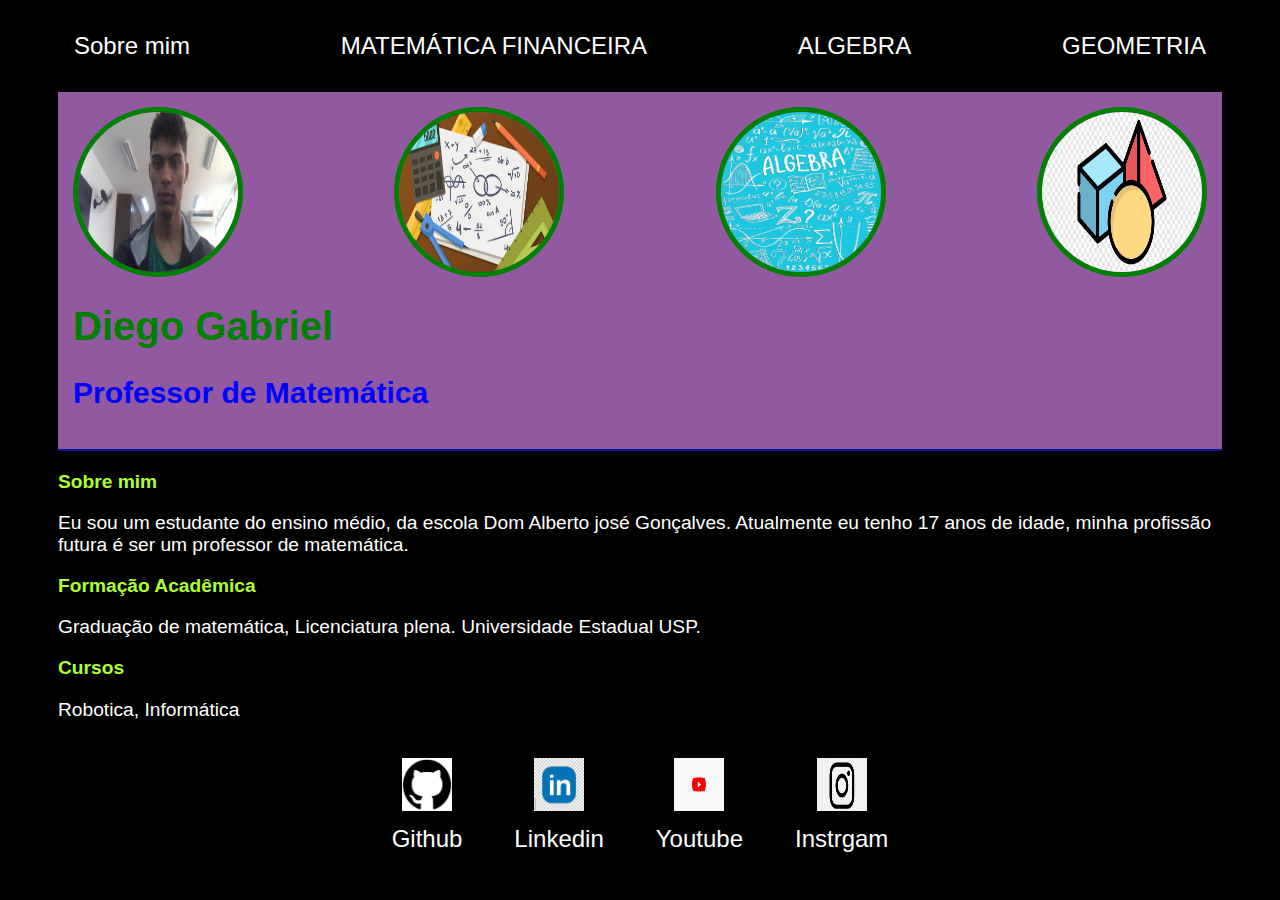
<file: index.html>
<!DOCTYPE html>
<html lang="pt-br">
<head>
    <meta charset="UTF-8">
    <meta name="viewport" content="width=device-width, initial-scale=1.0">
    <title>DIEGO.NET</title>
    <link rel="stylesheet" href="stile.css">
</head>

<body>
    <div class="container">
        <nav>
            <ul>
                <li>
                    <a href="index.html">Sobre mim</a>
                </li>
                <li>
                    <a href="matf.html">MATEMÁTICA FINANCEIRA</a>
                </li>
                <li>
                    <a href="alg.html">ALGEBRA</a>
                </li>
                <li>
                    <a href="fisi.html">GEOMETRIA</a>
                </li>
            </ul>
        </nav>
        <header>
            <div class="Center">
                <img src="./img/Perfil.jpg"img>
                <img src="./img/MatF.jpg"img>
                <img src="./img/ALG.jpg"img>
                <img src="./img/GEO.png"img>
            </div>

           <h1>Diego Gabriel</h1>
           <h2>Professor de Matemática</h2>
        </header>
        <main>
            <section>
                <h3>Sobre mim</h3>
                <p>
                   Eu sou um estudante do ensino médio, da escola Dom Alberto josé Gonçalves. Atualmente eu tenho 17 anos de idade, minha profissão futura é ser um professor de matemática.
                </p>
                <h3>Formação Acadêmica</h3>
                <p> 
                    Graduação de matemática, Licenciatura plena. Universidade Estadual USP.
                <h3>Cursos</h3>
                    <P>
                        Robotica, Informática
                    </P      
            </section>
        </main>

        <footer>
            <a href="https://github.com/LAV024" target="_blank" rel="noopener noreferrer">
            <img src="./img/github.png"img>
            <p>Github</p>
            
            <a href="https://www.linkedin.com/in/valdemi-souza-carvalho-11a71956/?trk=public-profile-join-page" target="_blank" rel="noopener noreferrer">
            <img src="./img/likedin.png"img>
            <p>Linkedin</p>
            
            <a href="https://www.youtube.com/@valdemisouzacarvalho9179" target="_blank" rel="noopener noreferrer">
            <img src="./img/yotuby.png"img>
            <p>Youtube</p>
            
            <a href="https://www.instagram.com/valdemi_001?utm_source=qr&igsh=ODloZWZjbXo4MDd2" target="_blank" rel="noopener noreferrer">
            <img src="./img/instrgam.png"img>
            <p>Instrgam</p>
               
            
            
            
        
</body>
</html>
</file>
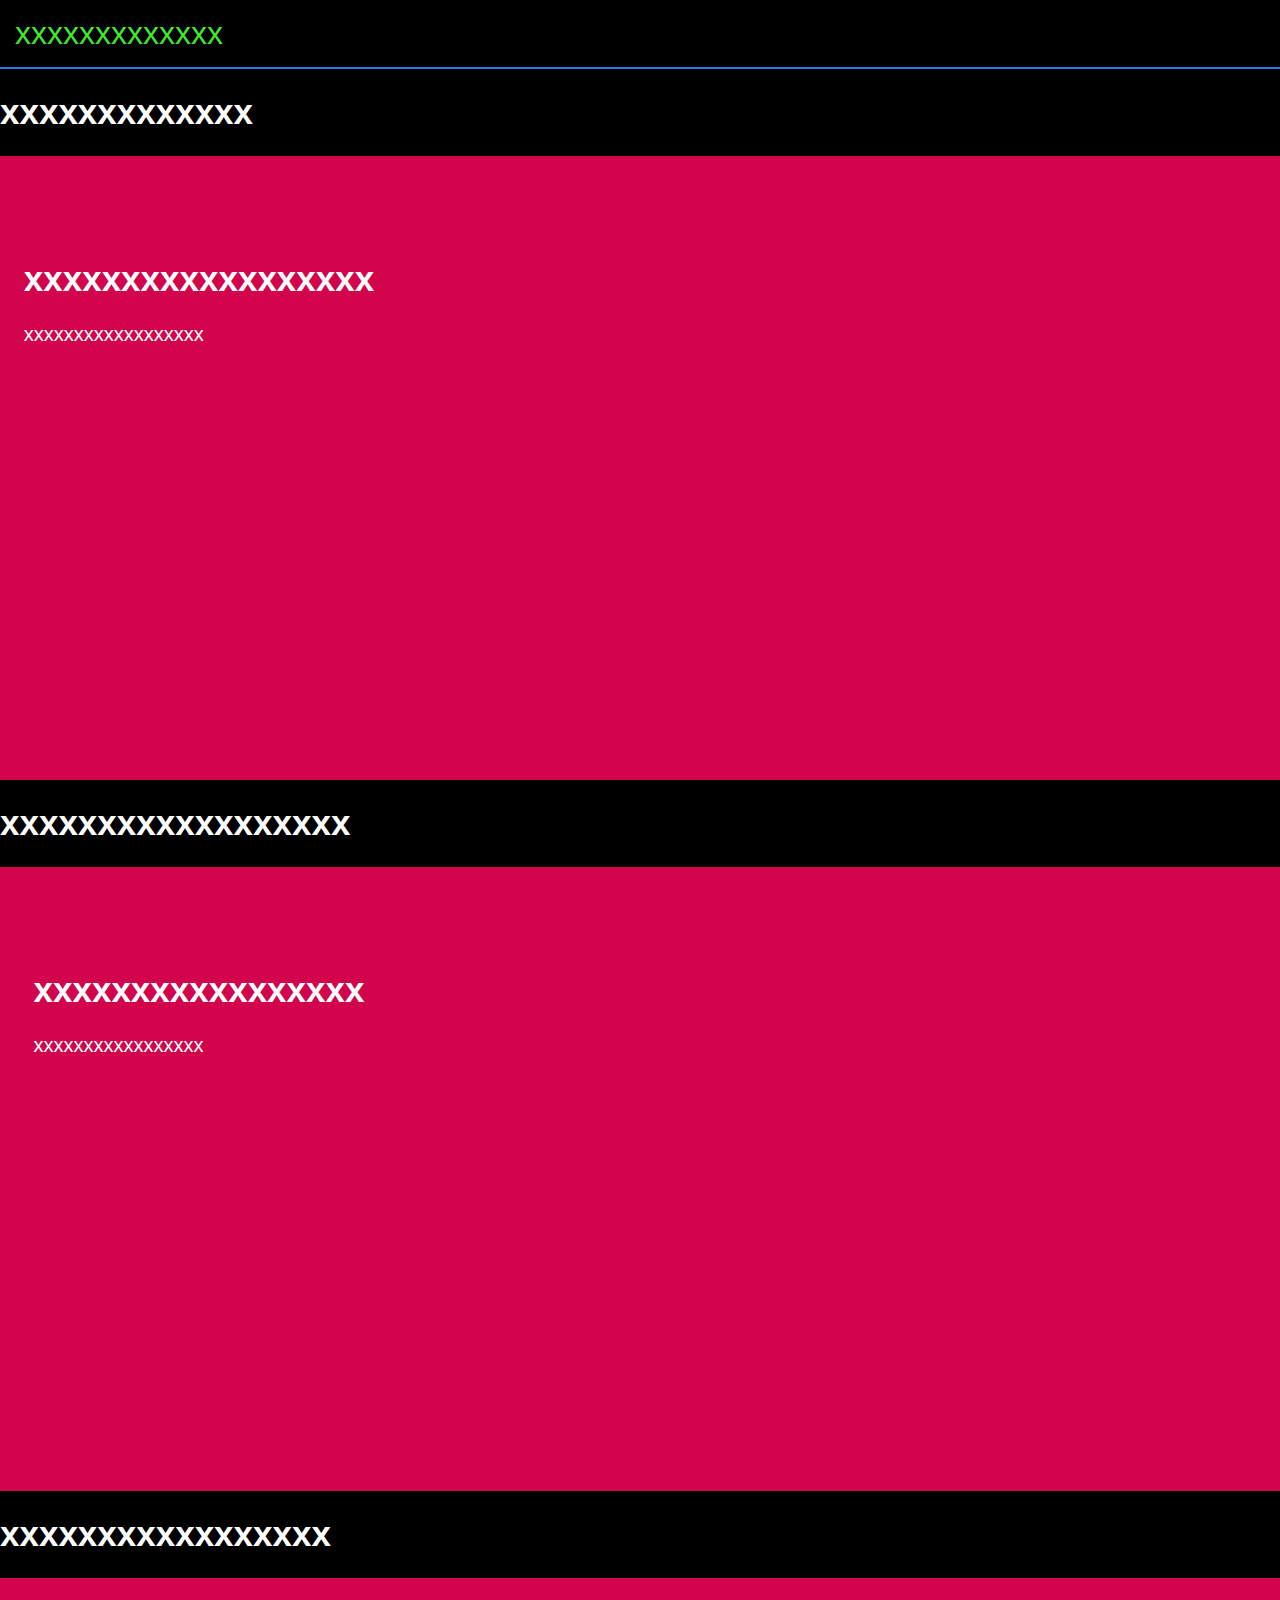
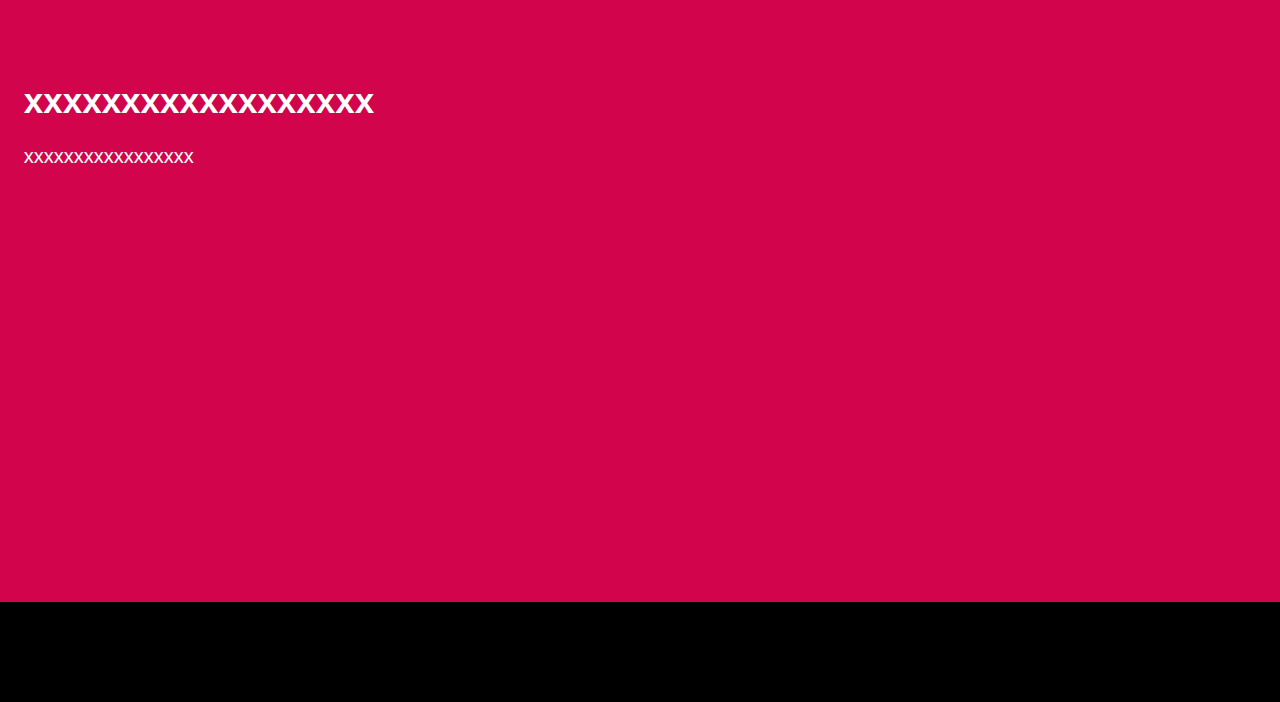
<file: alg.html>
<!DOCTYPE html>
<html lang="pt-br">
<head>
    <meta charset="UTF-8">
    <meta name="viewport" content="width=device-width, initial-scale=1.0">
    <title>ALGEBRA</title>
    <link rel="stylesheet" href="alg.css">
</head>
<body>
    <header>xxxxxxxxxxxxx</header>
    <h1>xxxxxxxxxxxxx</h1>

    <section class="chamada">
        <div class="chamada-texto">
            <h1>xxxxxxxxxxxxxxxxxx</h1>
            <p>xxxxxxxxxxxxxxxxxx</p>
        </div>

        <div>
            <iframe width="818" height="460" src="https://www.youtube.com/embed/fM6pdUG91aE?si=NNsd1lwgjBjqflh9" title="YouTube video player" frameborder="0" allow="accelerometer; autoplay; clipboard-write; encrypted-media; gyroscope; picture-in-picture; web-share" referrerpolicy="strict-origin-when-cross-origin" allowfullscreen></iframe>
        </div>
        
    </section>

</body>
     <h1>xxxxxxxxxxxxxxxxxx</h1>

    <section class="chamada">
        <div class="chamada-texto">
            <h1>xxxxxxxxxxxxxxxxx</h1>
            <p> xxxxxxxxxxxxxxxxx</p>
        </div>

        <div>
            <iframe width="818" height="460" src="https://www.youtube.com/embed/fM6pdUG91aE?si=NNsd1lwgjBjqflh9" title="YouTube video player" frameborder="0" allow="accelerometer; autoplay; clipboard-write; encrypted-media; gyroscope; picture-in-picture; web-share" referrerpolicy="strict-origin-when-cross-origin" allowfullscreen></iframe>
        </div>
        
    </section>

</body>
</body>
<h1>xxxxxxxxxxxxxxxxx</h1>

<section class="chamada">
   <div class="chamada-texto">
       <h1>xxxxxxxxxxxxxxxxxx</h1>
       <p>xxxxxxxxxxxxxxxxx</p>
   </div>

<div>
    <iframe width="818" height="460" src="https://www.youtube.com/embed/fM6pdUG91aE?si=NNsd1lwgjBjqflh9" title="YouTube video player" frameborder="0" allow="accelerometer; autoplay; clipboard-write; encrypted-media; gyroscope; picture-in-picture; web-share" referrerpolicy="strict-origin-when-cross-origin" allowfullscreen></iframe>
</div>
   
</section>

</body>

</html>
</file>
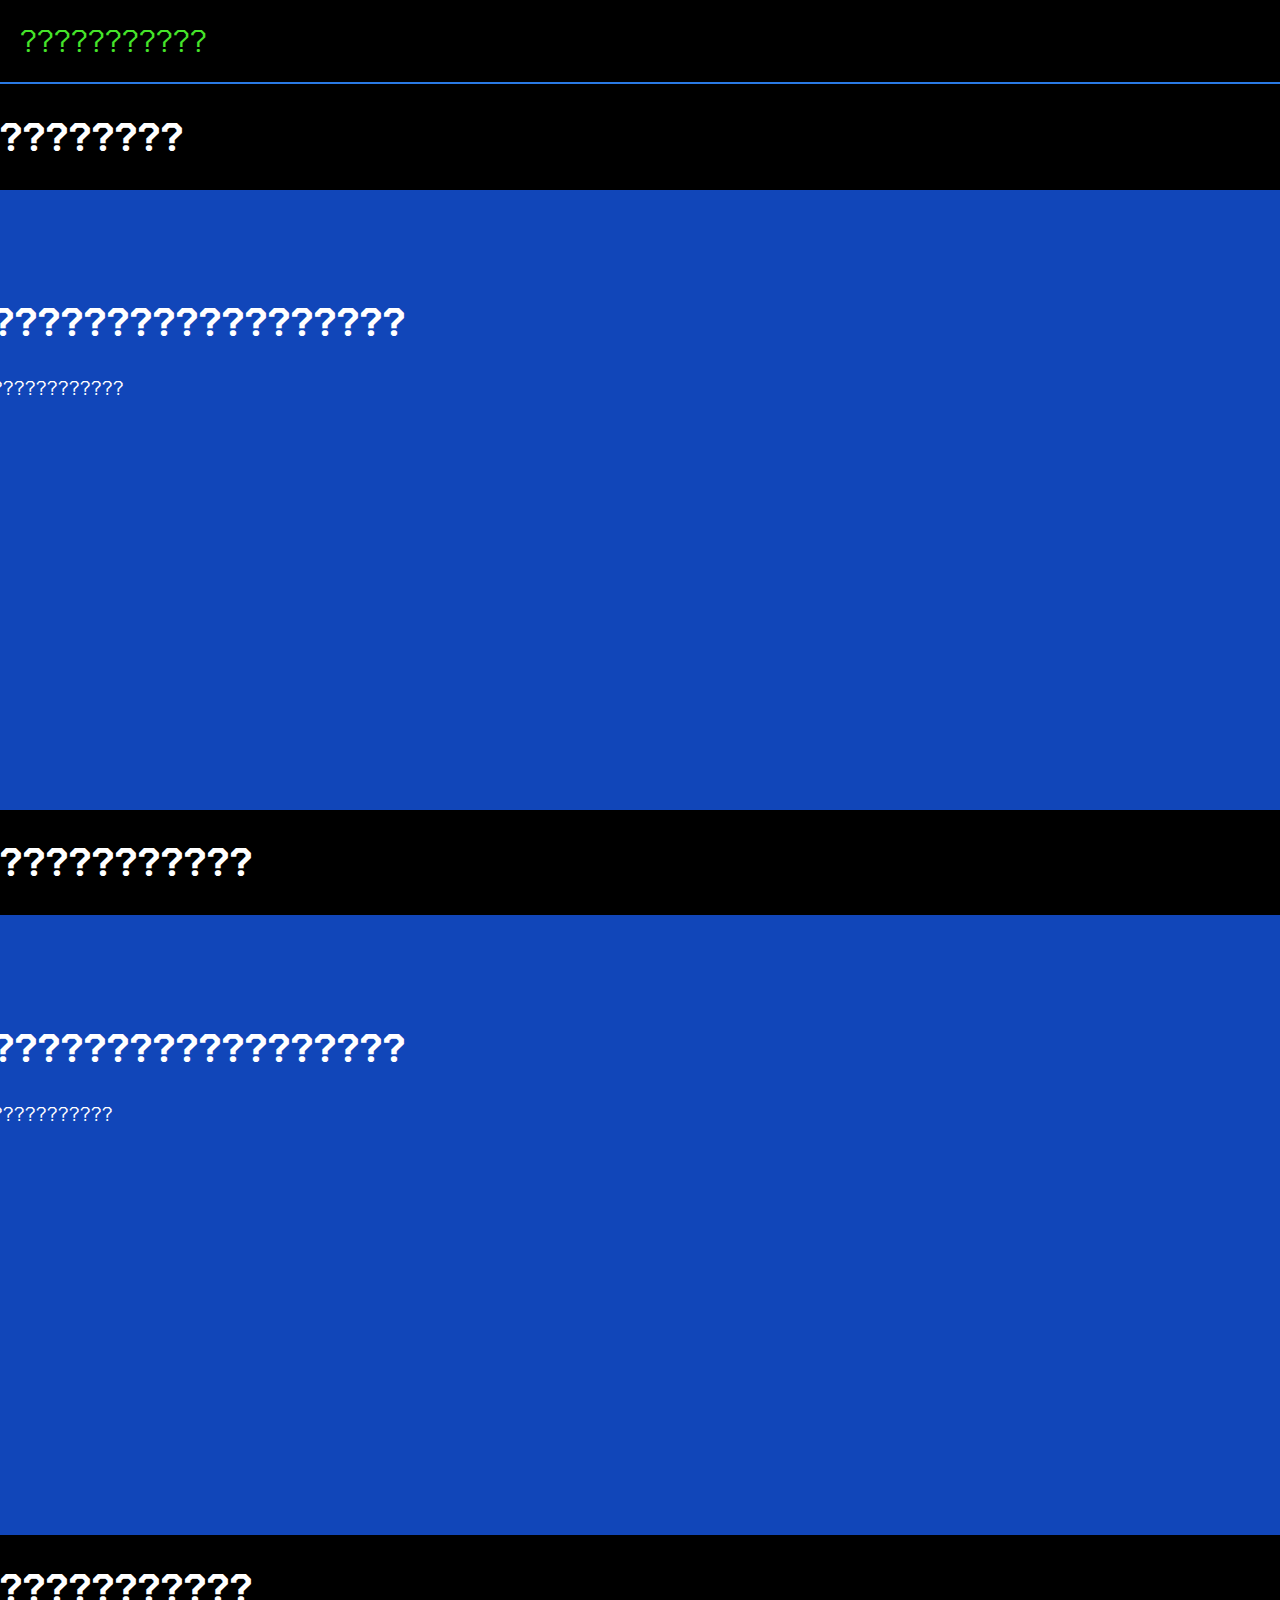
<file: fisi.html>
<html lang="pt-BR"></html>

<head>
    <link rel="stylesheet" href="fisi.css">
    <link rel="preconnect" href="https://fonts.googleapis.com">
    <link rel="preconnect" href="https://fonts.gstatic.com" crossorigin>
    <link
        href="https://fonts.googleapis.com/css2?family=Chakra+Petch:ital,wght@0,300;0,400;0,500;0,600;0,700;1,300;1,400;1,500;1,600;1,700&display=swap"
        rel="stylesheet">
    <title>Titulo da pg</title>


<body>
    <header>???????????</header>
    <h1>????????</h1>

    <section class="chamada">
        <div class="chamada-texto">
            <h1>??????????????????</h1>
            <p>????????????</p>
        </div>

        <div>
            <iframe width="818" height="460" src="https://www.youtube.com/embed/fM6pdUG91aE?si=NNsd1lwgjBjqflh9" title="YouTube video player" frameborder="0" allow="accelerometer; autoplay; clipboard-write; encrypted-media; gyroscope; picture-in-picture; web-share" referrerpolicy="strict-origin-when-cross-origin" allowfullscreen></iframe>
        </div>
        
    </section>

</body>
     <h1>???????????</h1>

    <section class="chamada">
        <div class="chamada-texto">
            <h1>??????????????????</h1>
            <p>???????????</p>
        </div>

        <div>
            <iframe width="818" height="460" src="https://www.youtube.com/embed/fM6pdUG91aE?si=NNsd1lwgjBjqflh9" title="YouTube video player" frameborder="0" allow="accelerometer; autoplay; clipboard-write; encrypted-media; gyroscope; picture-in-picture; web-share" referrerpolicy="strict-origin-when-cross-origin" allowfullscreen></iframe>
        </div>
        
    </section>

</body>
</body>
<h1>???????????</h1>

<section class="chamada">
   <div class="chamada-texto">
       <h1>??????????????????</h1>
       <p>????????????</p>
   </div>

   <div>
    <iframe width="818" height="460" src="https://www.youtube.com/embed/fM6pdUG91aE?si=NNsd1lwgjBjqflh9" title="YouTube video player" frameborder="0" allow="accelerometer; autoplay; clipboard-write; encrypted-media; gyroscope; picture-in-picture; web-share" referrerpolicy="strict-origin-when-cross-origin" allowfullscreen></iframe>
   </div>
   
</section>

</body>

</html>
</file>
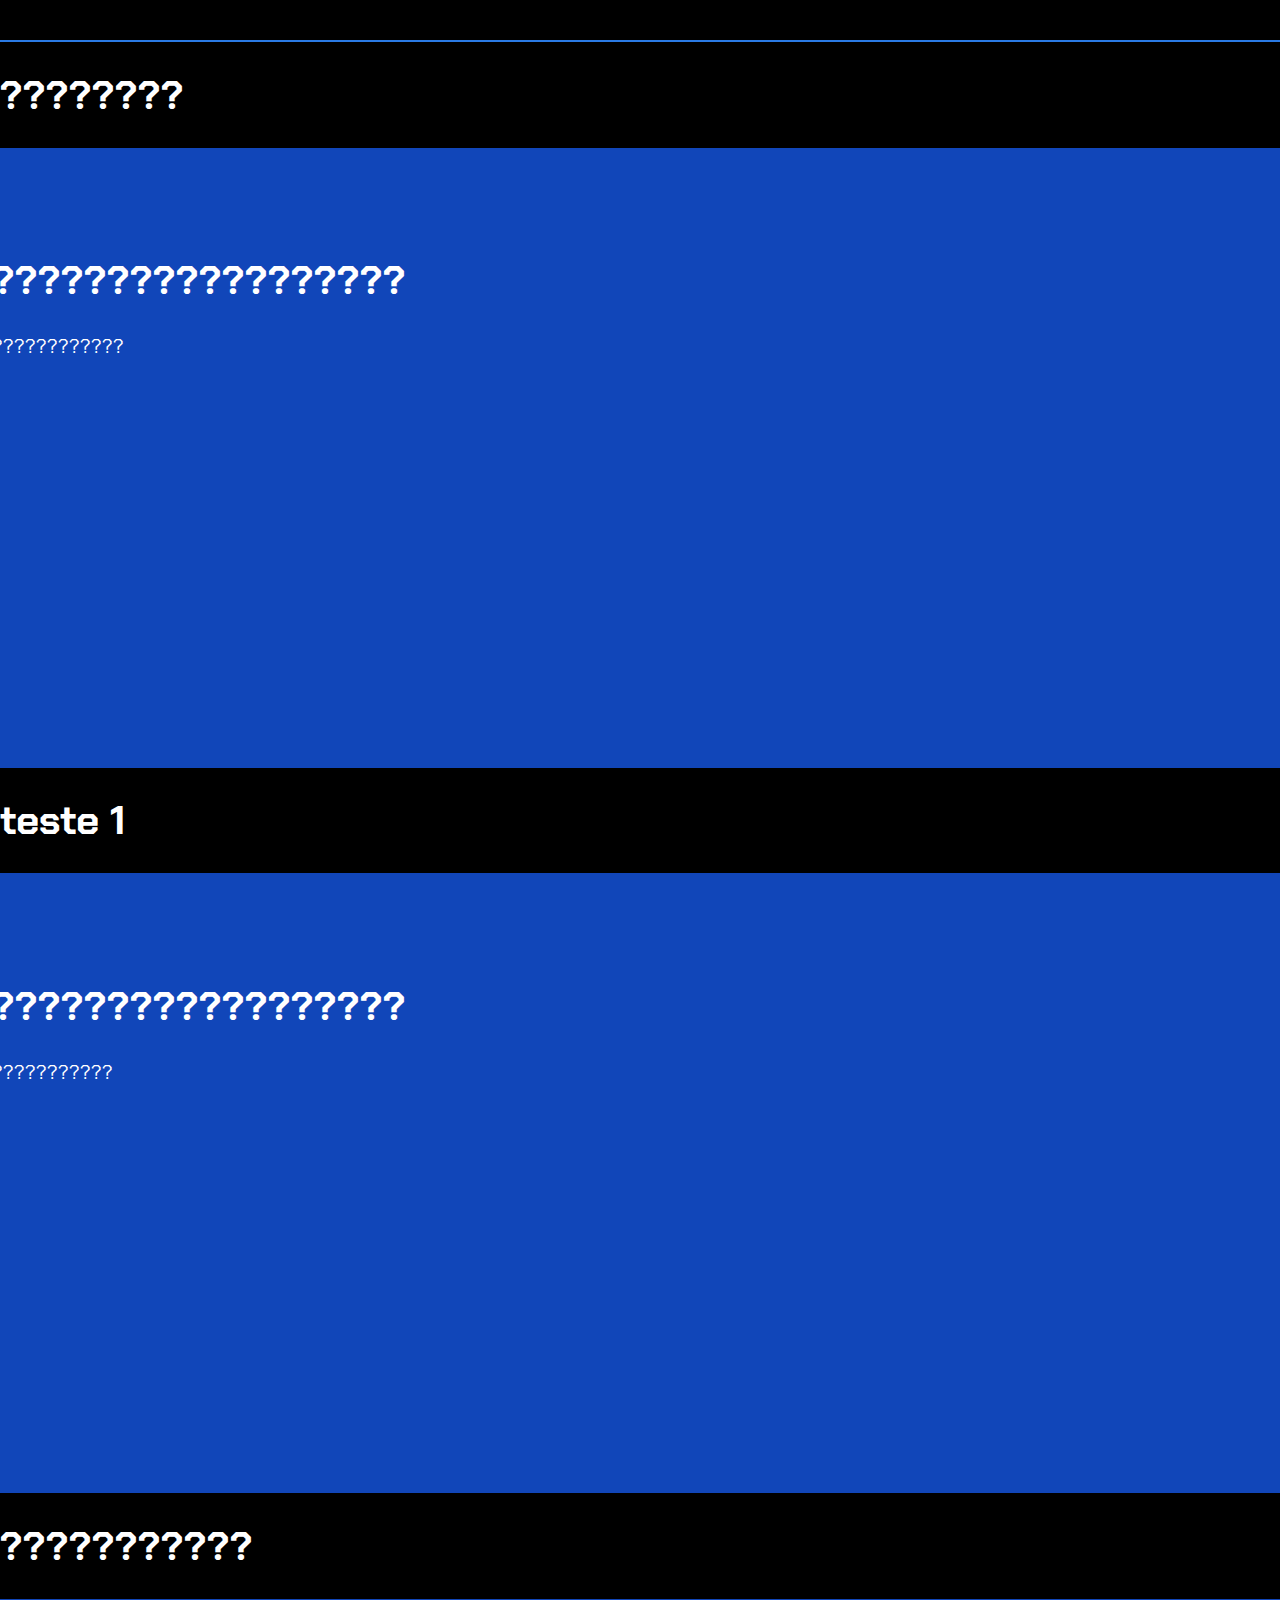
<file: matf.html>
<html lang="pt-BR"></html>

<head>
    <link rel="stylesheet" href="matf.css">
    <link rel="preconnect" href="https://fonts.googleapis.com">
    <link rel="preconnect" href="https://fonts.gstatic.com" crossorigin>
    <link
        href="https://fonts.googleapis.com/css2?family=Chakra+Petch:ital,wght@0,300;0,400;0,500;0,600;0,700;1,300;1,400;1,500;1,600;1,700&display=swap"
        rel="stylesheet">
    <title>Matemática Financeira</title>


<body>
    <header></header>
    <h1>????????</h1>

    <section class="chamada">
        <div class="chamada-texto">
            <h1>??????????????????</h1>
            <p>????????????</p>
        </div>

        <div>
            <iframe width="818" height="460" src="https://www.youtube.com/embed/fM6pdUG91aE?si=NNsd1lwgjBjqflh9" title="YouTube video player" frameborder="0" allow="accelerometer; autoplay; clipboard-write; encrypted-media; gyroscope; picture-in-picture; web-share" referrerpolicy="strict-origin-when-cross-origin" allowfullscreen></iframe>
        </div>
        
    </section>

</body>
     <h1>teste 1</h1>

    <section class="chamada">
        <div class="chamada-texto">
            <h1>??????????????????</h1>
            <p>???????????</p>
        </div>

        <div>
            <iframe width="818" height="460" src="https://www.youtube.com/embed/fM6pdUG91aE?si=NNsd1lwgjBjqflh9" title="YouTube video player" frameborder="0" allow="accelerometer; autoplay; clipboard-write; encrypted-media; gyroscope; picture-in-picture; web-share" referrerpolicy="strict-origin-when-cross-origin" allowfullscreen></iframe>
        </div>
        
    </section>

</body>
</body>
<h1>???????????</h1>

<section class="chamada">
   <div class="chamada-texto">
       <h1>??????????????????</h1>
       <p>????????????</p>
   </div>

   <div>
    <iframe width="818" height="460" src="https://www.youtube.com/embed/fM6pdUG91aE?si=NNsd1lwgjBjqflh9" title="YouTube video player" frameborder="0" allow="accelerometer; autoplay; clipboard-write; encrypted-media; gyroscope; picture-in-picture; web-share" referrerpolicy="strict-origin-when-cross-origin" allowfullscreen></iframe>
   </div>
   
</section>

</body>

</html>
</file>
<file: stile.css>
body{
    color: wheat;
    background-color: black;
    font-family: Arial, Helvetica, sans-serif;
}
header {
    border-bottom: solid 2px rgb(8, 21, 163);
    padding: 15px;
    font-size: 20px;
    color: rgb(36, 10, 169);
    background-color: rgb(145, 89, 159);
}


ul{
    display: flex;
    justify-content: space-between;
    list-style-type: none;
    align-items: center;
    padding: 16px;
}
a{
    color: white;
    text-decoration: none;
    font-size: 1.5rem;
}
header img{
    width: 160px;
    height: 160px;
    border-radius: 50%;
    border: 5px solid green;
}
.Center{
    text-align:center;
    display: flex;
    justify-content: space-between;
    

    
}
h1{
    color: green;
}
h2{
    color: blue;
}
footer img{
    width: 50px;
    height: 40pt;
}
footer{
    display: flex;
    justify-content: center;

}
footer a{
    margin: 18px;
    text-align: center;
    font-weight: 100;
}
footer p{
    margin: 8px;
}
.container{
padding: 0px 50px;
}
nav a:hover{
    color: red
}

footer a:hover{
    color: green;

}
section h3{
    font-size: 1.2rem;
    color: greenyellow
}
section p{
    font-size: 1.2rem;
    color: white;
}
</file>
<file: alg.css>
body {
    color: white;
    background: black;
    margin: 0px;
    font-family: "Chakra Petch", sans-serif;
    margin-bottom: 100px;
}

header {
    border-bottom: solid 2px rgb(42, 122, 228);
    padding: 15px;
    font-size: 32px;
    color: rgb(70, 228, 42);
}

.chamada {
    background: rgb(210, 4, 76);
    padding-bottom: 80px;
    padding-top: 80px;
    display: flex;
    justify-content: center;
}


.chamada-texto {
    margin-right: 5%;
}

h1 {
    font-size: 35px;
}

p {
    font-size: 20px;
}
</file>
<file: fisi.css>
body {
    color: white;
    background: black;
    margin: 0px;
    font-family: "Chakra Petch", sans-serif;
    margin-bottom: 100px;
}

header {
    border-bottom: solid 2px rgb(42, 122, 228);
    padding: 20px;
    font-size: 32px;
    color: rgb(70, 228, 42);
}

.chamada {
    background: rgb(17, 70, 185);
    padding-bottom: 80px;
    padding-top: 80px;
    display: flex;
    justify-content: center;
}


.chamada-texto {
    margin-right: 5%;
}

h1 {
    font-size: 40px;
}

p {
    font-size: 20px;
}
</file>
<file: matf.css>
body {
    color: white;
    background: black;
    margin: 0px;
    font-family: "Chakra Petch", sans-serif;
    margin-bottom: 100px;
}

header {
    border-bottom: solid 2px rgb(42, 122, 228);
    padding: 20px;
    font-size: 32px;
    color: rgb(70, 228, 42);
}

.chamada {
    background: rgb(17, 70, 185);
    padding-bottom: 80px;
    padding-top: 80px;
    display: flex;
    justify-content: center;
}


.chamada-texto {
    margin-right: 5%;
}

h1 {
    font-size: 40px;
}

p {
    font-size: 20px;
}
</file>
